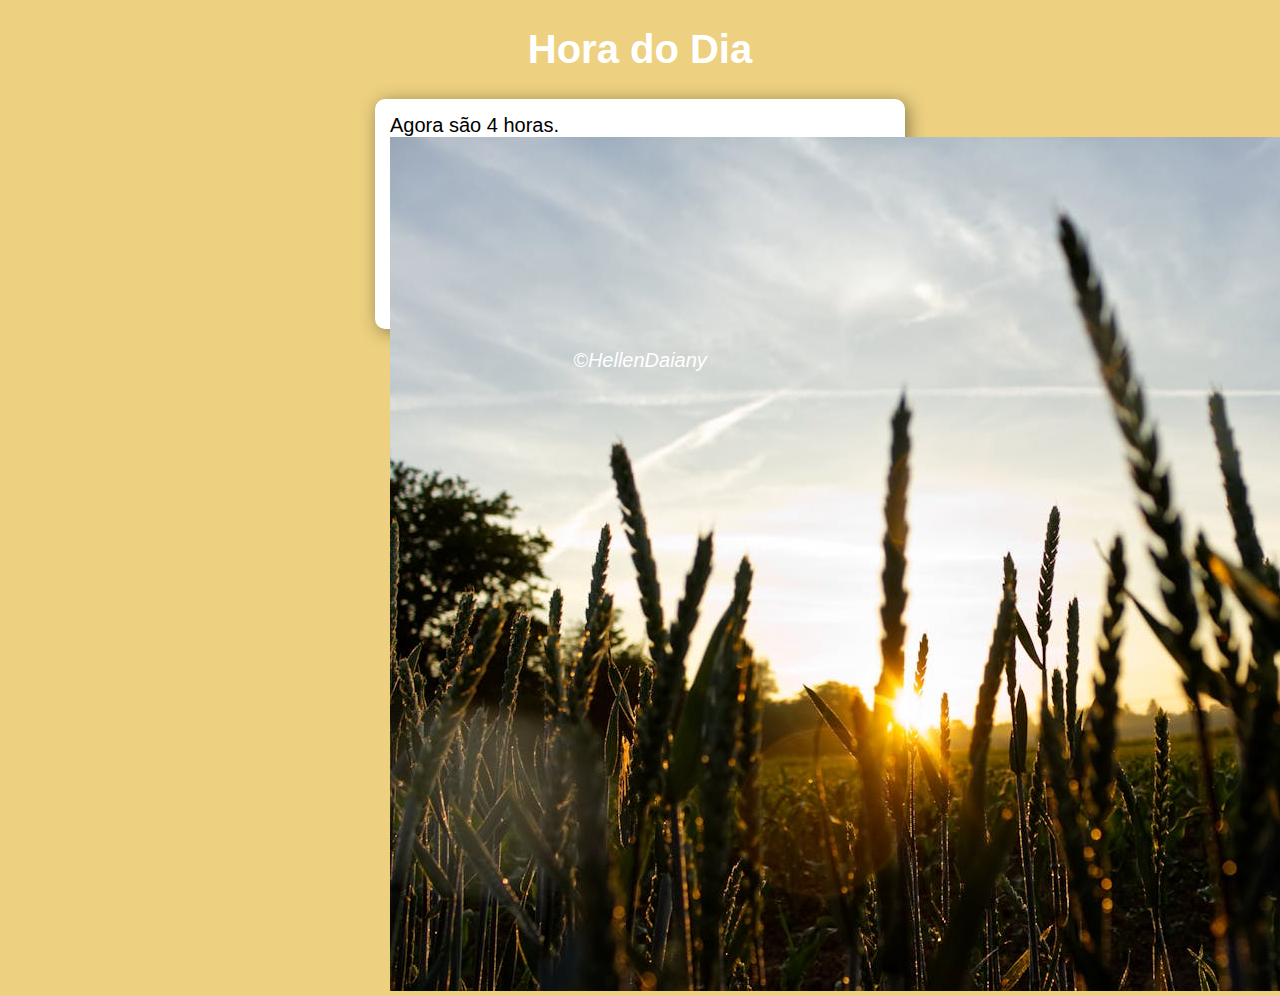
<file: index.html>
<!DOCTYPE html>
<html lang="pt-br">
<head>
    <meta charset="UTF-8">
    <meta name="viewport" content="width=device-width, initial-scale=1.0">
    <title>Hora do Dia</title>
    <link rel="stylesheet" href="style.css">
</head>
<body onload="carregar()">
    <header> 
       <h1>Hora do Dia</h1> 
    </header>

    <section>
        <div id="msg">
            aqui vai a msg
        </div>
        <div id="foto">
            <img id="img" src="./img/morning.jpg" alt="Foto do dia">
            
        </div>
    </section>

    <footer>
        <p> &copy;HellenDaiany</p>
    </footer>

    <script src="script.js"></script>
</body>
</html>
</file>
<file: style.css>
body{
    background:rgb(153, 182, 210);
    font: 15pt arial;}

header{
    color: white;
    text-align: center;
}

section{
    background: white;
    border-radius: 10px;
    padding: 15px;
    width: 500px;
    height: 200px;
    margin: auto;
    box-shadow: 3px 3px 18px rgba(0, 0, 0, 0.424);
   
}

footer{
    color: white;
    text-align: center;
    font-style: italic;

}
</file>
